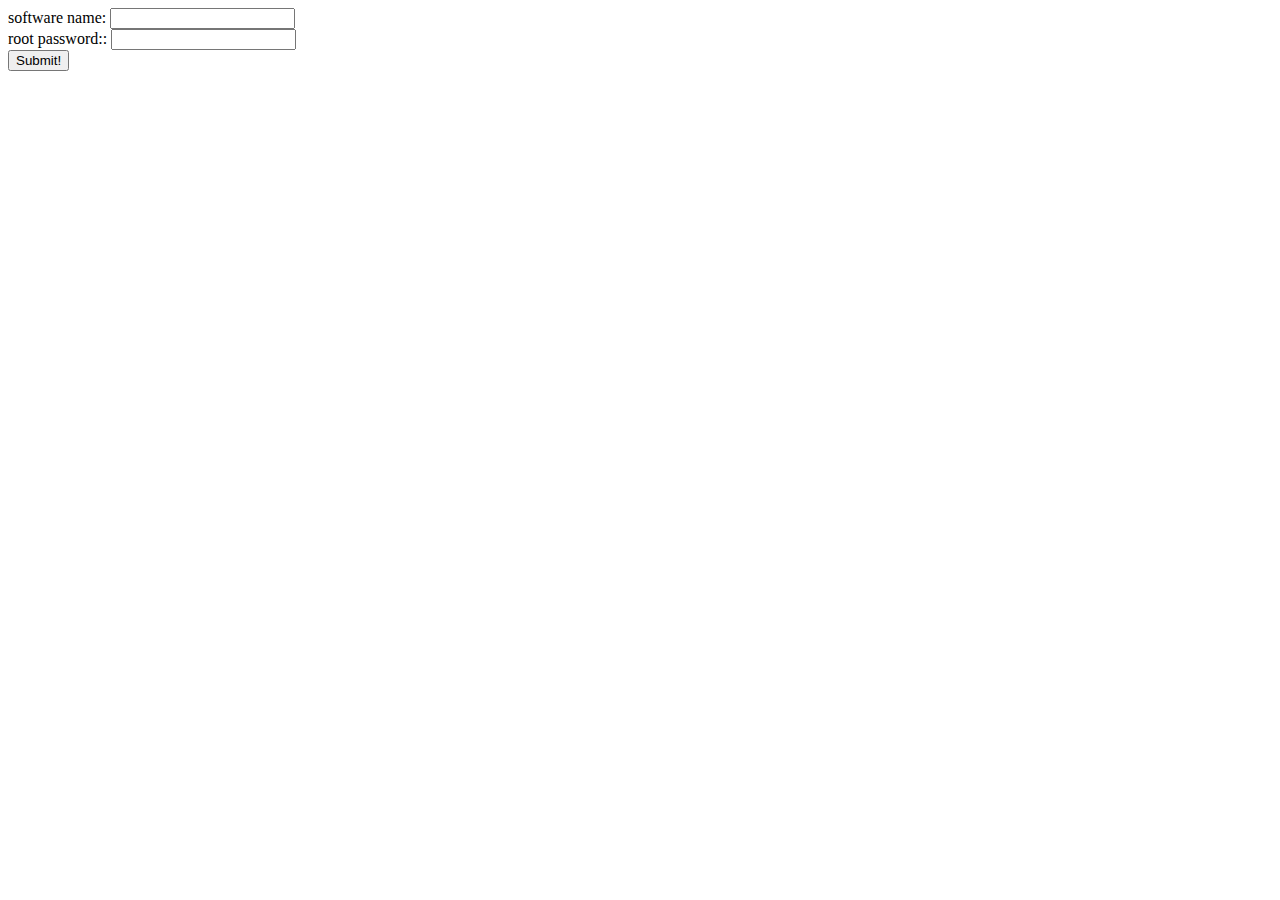
<file: Code/WebContent/index.html>
<!DOCTYPE html>
<html>

<body>
<form action = "servlet1" method = "get">
software name: <input type="text" name="name"><br>
root password:: <input type="password" name="pass"><br>
<input type = "submit" value="Submit!">
</form>
</body>
</html>
</file>
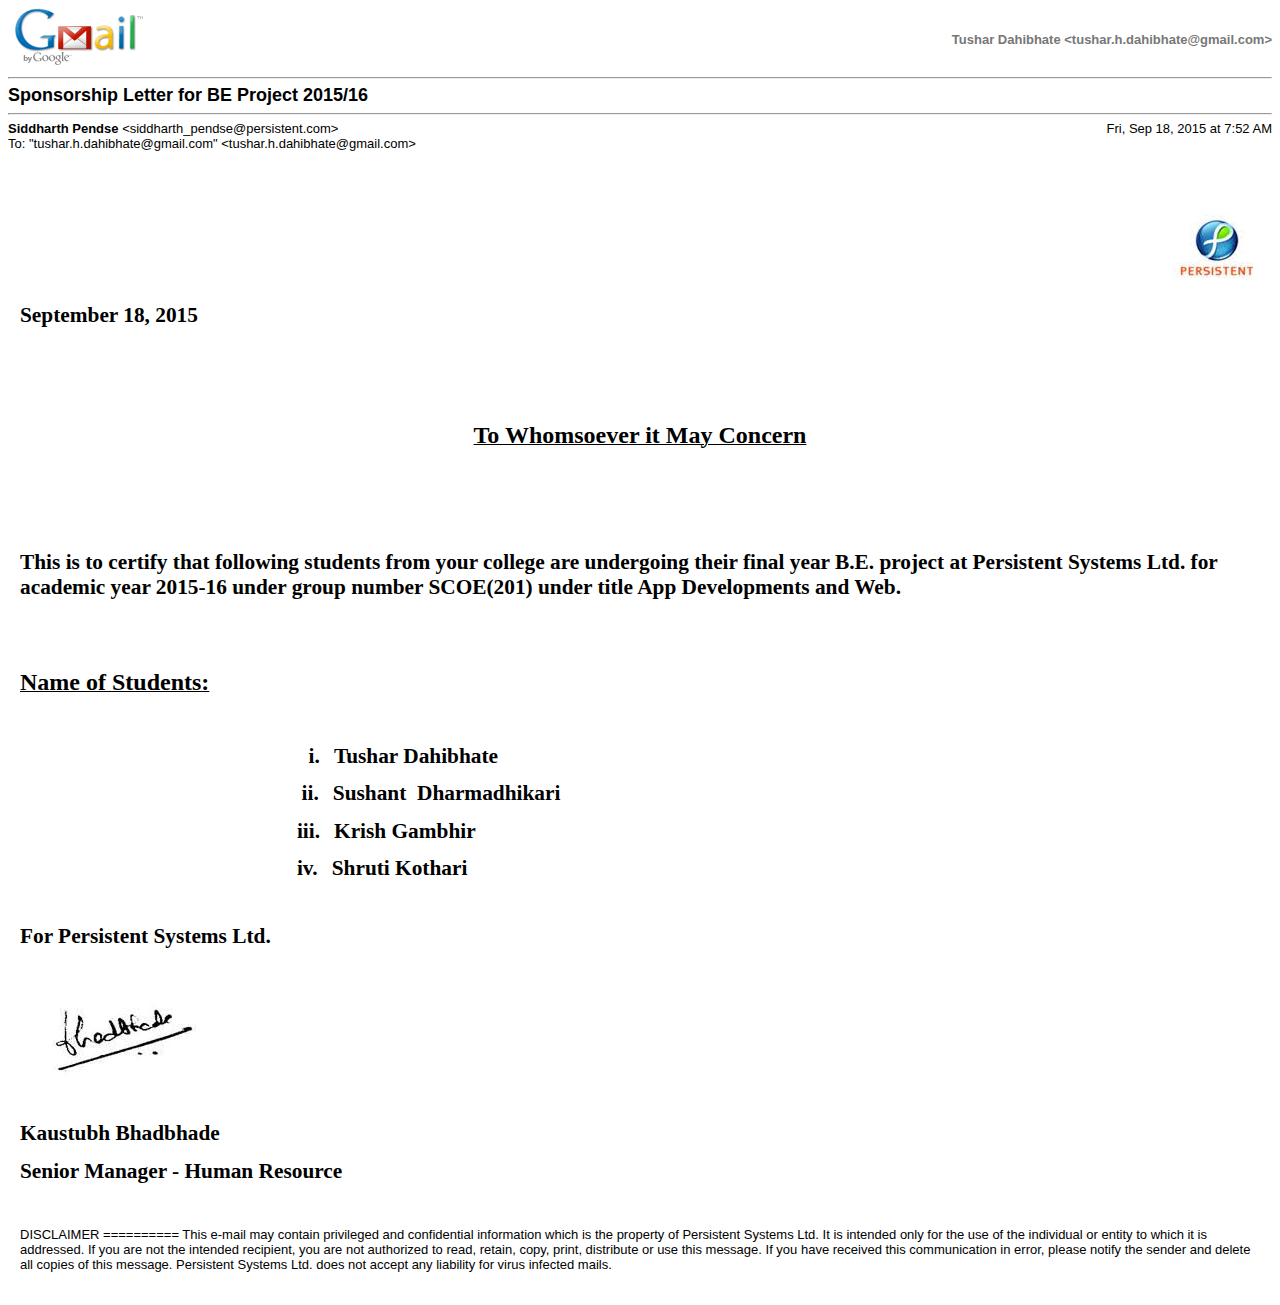
<file: Sponsorship_Letters/Gmail - Sponsorship Letter for BE Project 2015_16.html>
<!DOCTYPE html PUBLIC "-//W3C//DTD HTML 4.01//EN" "http://www.w3.org/TR/html4/strict.dtd">
<html lang="en"><head><meta http-equiv="Content-Type" content="text/html; charset=UTF-8"><style type="text/css">
body,td,div,p,a,input {font-family: arial, sans-serif;}
</style><meta http-equiv="X-UA-Compatible" content="IE=edge"><title>Gmail - Sponsorship Letter for BE Project 2015/16</title><style type="text/css">
body, td {font-size:13px} a:link, a:active {color:#1155CC; text-decoration:none} a:hover {text-decoration:underline; cursor: pointer} a:visited{color:##6611CC} img{border:0px} pre { white-space: pre; white-space: -moz-pre-wrap; white-space: -o-pre-wrap; white-space: pre-wrap; word-wrap: break-word; max-width: 800px; overflow: auto;}
</style></head><body><div class="bodycontainer"><table width="100%" border="0" cellpadding="0" cellspacing="0"><tbody><tr height="14px"><td width="143"><img src="Gmail%20-%20Sponsorship%20Letter%20for%20BE%20Project%202015_16_files/logo1.gif" alt="Gmail" height="59" width="143"></td><td align="right"><font size="-1" color="#777"><b>Tushar Dahibhate &lt;tushar.h.dahibhate@gmail.com&gt;</b></font></td></tr></tbody></table><hr><div class="maincontent"><table width="100%" border="0" cellpadding="0" cellspacing="0"><tbody><tr><td><font size="+1"><b>Sponsorship Letter for BE Project 2015/16</b></font><br></td></tr></tbody></table><hr><table class="message" width="100%" border="0" cellpadding="0" cellspacing="0"><tbody><tr><td><font size="-1"><b>Siddharth Pendse </b>&lt;siddharth_pendse@persistent.com&gt;</font></td><td align="right"><font size="-1">Fri, Sep 18, 2015 at 7:52 AM</font></td></tr><tr><td colspan="2"><font class="recipient" size="-1"><div>To: "tushar.h.dahibhate@gmail.com" &lt;tushar.h.dahibhate@gmail.com&gt;</div></font></td></tr><tr><td colspan="2"><table width="100%" border="0" cellpadding="12" cellspacing="0"><tbody><tr><td><div style="overflow: hidden;"><font size="-1">
<div link="#006699" vlink="purple" lang="EN-US">
<div>
<p class="MsoNormal" style="text-align:right" align="right"><b><span style="font-size:16.0pt;font-family:&quot;Script MT Bold&quot;"><u></u>&nbsp;<u></u></span></b></p>
<p class="MsoNormal" style="text-align:right" align="right"><b><span style="font-size:16.0pt;font-family:&quot;Script MT Bold&quot;">&nbsp;&nbsp;&nbsp;&nbsp;&nbsp;&nbsp;&nbsp;&nbsp;&nbsp;&nbsp;&nbsp;&nbsp;&nbsp;&nbsp;&nbsp;&nbsp;&nbsp;&nbsp;&nbsp;&nbsp;&nbsp;&nbsp;&nbsp;&nbsp;&nbsp;&nbsp;&nbsp;&nbsp;&nbsp;&nbsp;<wbr>&nbsp;&nbsp;&nbsp;&nbsp;&nbsp;&nbsp;&nbsp;&nbsp;&nbsp;&nbsp;&nbsp;&nbsp;&nbsp;&nbsp;&nbsp;&nbsp;&nbsp;&nbsp;&nbsp;&nbsp;&nbsp;&nbsp;&nbsp;&nbsp;&nbsp;&nbsp;&nbsp;&nbsp;&nbsp;&nbsp;<wbr>&nbsp;&nbsp;&nbsp;&nbsp;&nbsp;&nbsp;&nbsp;&nbsp;&nbsp;&nbsp;&nbsp;&nbsp;&nbsp;&nbsp;&nbsp;&nbsp;&nbsp;&nbsp;&nbsp;&nbsp;&nbsp;&nbsp;&nbsp;&nbsp;&nbsp;&nbsp;&nbsp;&nbsp;&nbsp;&nbsp;<wbr>&nbsp;&nbsp;&nbsp;&nbsp;&nbsp;&nbsp;&nbsp;
</span></b><a href="http://darpan/" target="_blank"><span style="font-family:&quot;Arial&quot;,sans-serif;color:windowtext"><img src="Gmail%20-%20Sponsorship%20Letter%20for%20BE%20Project%202015_16_files/a.jpg" alt="http://darpan.persistent.co.in/images/logo_intranet.gif" height="70" width="87" border="0"></span></a><b><span style="font-size:16.0pt;font-family:&quot;Script MT Bold&quot;"><u></u><u></u></span></b></p>
<p class="MsoNormal" style="text-autospace:none"><b><span style="font-size:16.0pt;font-family:&quot;Script MT Bold&quot;">September 18, 2015<u></u><u></u></span></b></p>
<h1><span style="font-size:14.0pt;color:black"><u></u><span style="text-decoration:none">&nbsp;</span><u></u></span></h1>
<p class="MsoNormal"><u></u>&nbsp;<u></u></p>
<p class="MsoNormal" style="text-align:center;text-autospace:none" align="center">
<b><u><span style="font-size:18.0pt;font-family:&quot;Script MT Bold&quot;">To Whomsoever it May Concern<u></u><u></u></span></u></b></p>
<h1 style="text-align:left" align="left"><u></u><span style="text-decoration:none">&nbsp;</span><u></u></h1>
<p class="MsoNormal" style="text-align:justify;text-autospace:none"><span style="font-size:14.0pt;color:black"><u></u>&nbsp;<u></u></span></p>
<p class="MsoNormal" style="text-autospace:none"><b><span style="font-size:16.0pt;font-family:&quot;Script MT Bold&quot;">This
 is to certify that following students from your college are undergoing 
their final year B.E. project at Persistent Systems Ltd. for academic
year 2015-16 under group number SCOE(201) under title App Developments 
and Web.<u></u><u></u></span></b></p>
<p class="MsoNormal"><b><span style="font-size:28.0pt;font-family:&quot;Edwardian Script ITC&quot;"><u></u>&nbsp;<u></u></span></b></p>
<p class="MsoNormal" style="text-autospace:none"><b><u><span style="font-size:18.0pt;font-family:&quot;Script MT Bold&quot;">Name of Students:<u></u><u></u></span></u></b></p>
<p class="MsoNormal" style="text-autospace:none"><b><span style="font-size:14.0pt;font-family:&quot;Arial&quot;,sans-serif"><u></u>&nbsp;<u></u></span></b></p>
<p class="MsoNormal" style="margin-left:1.5in;line-height:115%">
<u></u><b><span style="font-size:16.0pt;line-height:115%;font-family:&quot;Script MT Bold&quot;"><span><span style="font:7.0pt &quot;Times New Roman&quot;">&nbsp;&nbsp;&nbsp;&nbsp;&nbsp;&nbsp;&nbsp;&nbsp;&nbsp;&nbsp;&nbsp;&nbsp;&nbsp;&nbsp;&nbsp;&nbsp;&nbsp;&nbsp;&nbsp;&nbsp;&nbsp;&nbsp;&nbsp;&nbsp;&nbsp;&nbsp;&nbsp;&nbsp;&nbsp;&nbsp;<wbr>&nbsp;&nbsp;&nbsp;&nbsp;&nbsp;&nbsp;&nbsp;&nbsp;&nbsp;&nbsp;&nbsp;&nbsp;&nbsp;&nbsp;&nbsp;&nbsp;&nbsp;&nbsp;&nbsp;&nbsp;&nbsp;&nbsp;&nbsp;&nbsp;&nbsp;&nbsp;&nbsp;&nbsp;&nbsp;&nbsp;<wbr>&nbsp;
</span>i.<span style="font:7.0pt &quot;Times New Roman&quot;">&nbsp;&nbsp;&nbsp;&nbsp;&nbsp; </span></span></span></b><u></u><b><span style="font-size:16.0pt;line-height:115%;font-family:&quot;Script MT Bold&quot;">Tushar Dahibhate<u></u><u></u></span></b></p>
<p class="MsoNormal" style="margin-left:1.5in;line-height:115%">
<u></u><b><span style="font-size:16.0pt;line-height:115%;font-family:&quot;Script MT Bold&quot;"><span><span style="font:7.0pt &quot;Times New Roman&quot;">&nbsp;&nbsp;&nbsp;&nbsp;&nbsp;&nbsp;&nbsp;&nbsp;&nbsp;&nbsp;&nbsp;&nbsp;&nbsp;&nbsp;&nbsp;&nbsp;&nbsp;&nbsp;&nbsp;&nbsp;&nbsp;&nbsp;&nbsp;&nbsp;&nbsp;&nbsp;&nbsp;&nbsp;&nbsp;&nbsp;<wbr>&nbsp;&nbsp;&nbsp;&nbsp;&nbsp;&nbsp;&nbsp;&nbsp;&nbsp;&nbsp;&nbsp;&nbsp;&nbsp;&nbsp;&nbsp;&nbsp;&nbsp;&nbsp;&nbsp;&nbsp;&nbsp;&nbsp;&nbsp;&nbsp;&nbsp;&nbsp;&nbsp;&nbsp;
</span>ii.<span style="font:7.0pt &quot;Times New Roman&quot;">&nbsp;&nbsp;&nbsp;&nbsp;&nbsp; </span></span></span></b><u></u><b><span style="font-size:16.0pt;line-height:115%;font-family:&quot;Script MT Bold&quot;">Sushant&nbsp; Dharmadhikari<u></u><u></u></span></b></p>
<p class="MsoNormal" style="margin-left:1.5in;line-height:115%">
<u></u><b><span style="font-size:16.0pt;line-height:115%;font-family:&quot;Script MT Bold&quot;"><span><span style="font:7.0pt &quot;Times New Roman&quot;">&nbsp;&nbsp;&nbsp;&nbsp;&nbsp;&nbsp;&nbsp;&nbsp;&nbsp;&nbsp;&nbsp;&nbsp;&nbsp;&nbsp;&nbsp;&nbsp;&nbsp;&nbsp;&nbsp;&nbsp;&nbsp;&nbsp;&nbsp;&nbsp;&nbsp;&nbsp;&nbsp;&nbsp;&nbsp;&nbsp;<wbr>&nbsp;&nbsp;&nbsp;&nbsp;&nbsp;&nbsp;&nbsp;&nbsp;&nbsp;&nbsp;&nbsp;&nbsp;&nbsp;&nbsp;&nbsp;&nbsp;&nbsp;&nbsp;&nbsp;&nbsp;&nbsp;&nbsp;&nbsp;&nbsp;&nbsp;&nbsp;
</span>iii.<span style="font:7.0pt &quot;Times New Roman&quot;">&nbsp;&nbsp;&nbsp;&nbsp;&nbsp; </span></span></span></b><u></u><b><span style="font-size:16.0pt;line-height:115%;font-family:&quot;Script MT Bold&quot;">Krish Gambhir<u></u><u></u></span></b></p>
<p class="MsoNormal" style="margin-left:1.5in;line-height:115%">
<u></u><b><span style="font-size:16.0pt;line-height:115%;font-family:&quot;Script MT Bold&quot;"><span><span style="font:7.0pt &quot;Times New Roman&quot;">&nbsp;&nbsp;&nbsp;&nbsp;&nbsp;&nbsp;&nbsp;&nbsp;&nbsp;&nbsp;&nbsp;&nbsp;&nbsp;&nbsp;&nbsp;&nbsp;&nbsp;&nbsp;&nbsp;&nbsp;&nbsp;&nbsp;&nbsp;&nbsp;&nbsp;&nbsp;&nbsp;&nbsp;&nbsp;&nbsp;<wbr>&nbsp;&nbsp;&nbsp;&nbsp;&nbsp;&nbsp;&nbsp;&nbsp;&nbsp;&nbsp;&nbsp;&nbsp;&nbsp;&nbsp;&nbsp;&nbsp;&nbsp;&nbsp;&nbsp;&nbsp;&nbsp;&nbsp;&nbsp;&nbsp;&nbsp;&nbsp;
</span>iv.<span style="font:7.0pt &quot;Times New Roman&quot;">&nbsp;&nbsp;&nbsp;&nbsp;&nbsp; </span></span></span></b><u></u><b><span style="font-size:16.0pt;line-height:115%;font-family:&quot;Script MT Bold&quot;">Shruti Kothari<u></u><u></u></span></b></p>
<p class="MsoNormal" style="text-autospace:none"><b><span style="font-size:11.0pt;font-family:&quot;Georgia&quot;,serif"><u></u>&nbsp;<u></u></span></b></p>
<p class="MsoNormal" style="text-autospace:none"><b><span style="font-size:16.0pt;font-family:&quot;Script MT Bold&quot;">For Persistent Systems Ltd.<u></u><u></u></span></b></p>
<p class="MsoNormal" style="text-autospace:none"><b><span style="font-size:11.0pt;font-family:&quot;Georgia&quot;,serif"><u></u>&nbsp;<u></u></span></b></p>
<p class="MsoNormal" style="text-align:justify"><span style="font-size:11.0pt;font-family:&quot;Arial&quot;,sans-serif">&nbsp;&nbsp;&nbsp;
<img src="Gmail%20-%20Sponsorship%20Letter%20for%20BE%20Project%202015_16_files/a_002.jpg" alt="cid:image002.jpg@01D0F235.62DFD890" height="84" width="177" border="0"><u></u><u></u></span></p>
<p class="MsoNormal" style="text-autospace:none"><span style="font-size:11.0pt;font-family:&quot;Arial&quot;,sans-serif"><u></u>&nbsp;<u></u></span></p>
<p class="MsoNormal" style="text-autospace:none"><b><span style="font-size:16.0pt;font-family:&quot;Script MT Bold&quot;">Kaustubh Bhadbhade<u></u><u></u></span></b></p>
<p class="MsoNormal" style="text-autospace:none"><b><span style="font-size:16.0pt;font-family:&quot;Script MT Bold&quot;">Senior Manager - Human Resource&nbsp;
</span></b><b><span style="font-size:11.0pt;font-family:&quot;Georgia&quot;,serif"><u></u><u></u></span></b></p>
<p class="MsoNormal" style="text-autospace:none"><b><span style="font-size:11.0pt;font-family:&quot;Georgia&quot;,serif"><u></u>&nbsp;<u></u></span></b></p>
</div>
<p>DISCLAIMER
==========
This e-mail may contain privileged and confidential information which is
 the property of Persistent Systems Ltd. It is intended only for the use
 of the individual or entity to which it is addressed. If you are not 
the intended recipient, you are not authorized to read, retain, copy, 
print, distribute or use this message. If you have received this 
communication in error, please notify the sender and delete all copies 
of this message. Persistent Systems Ltd. does not accept any liability 
for virus infected mails.
</p>
</div>
</font></div></td></tr></tbody></table></td></tr></tbody></table></div></div><script type="text/javascript">// <![CDATA[
document.body.onload=function(){document.body.offsetHeight;window.print()};
// ]]></script></body></html>
</file>
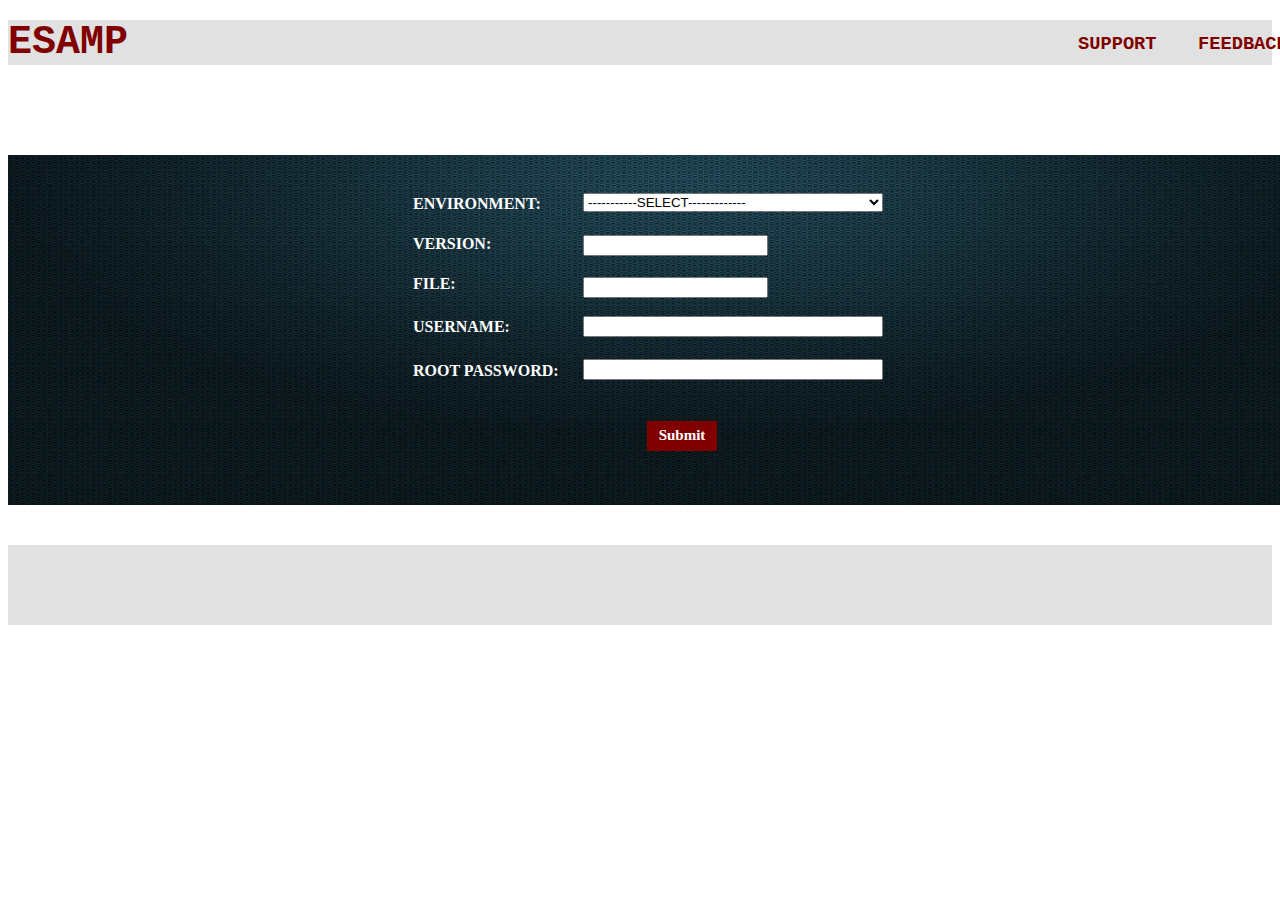
<file: Code/WebContent/docker.html>
<html>
<head>
<link rel="stylesheet" type="text/css" href="docker.css" />

</head>
<body>
	<h2>ESAMP</h2>
	<h3 class="sup">SUPPORT</h3>	
	<h3 class="fed">FEEDBACK</h3>
	<div class="container">
      	<form action= "servlet2" method= "get">
      	<p class = "envname">ENVIRONMENT:</p><select id = "env" name="theItems" required >
      	<option value="" selected disabled>-----------SELECT-------------</option>
       <option value="java">JAVA</option>
        <option value="apache tomcat">APACHE TOMCAT</option>
        
           
    </select>
    <p class = "ver" >VERSION:</p><input type="text" name="ver" id="vers" required/>
   		<p class = "fname" >FILE:</p><input type="text" name="fil" id="fil" required/>
   		<p class = "user">USERNAME:</p><input type="text" name="usr" id="usr" required/>
   		<p class = "passwrd">ROOT PASSWORD:</p><input type="password" name="pass" id="pass" required/>
   		
   		<input type="submit" id="mybutton" value="Submit" name="submitbutton"/>
   		 <img class =resize src="texture_graphite_blue.jpg" alt=""  />
   	</form>
   	
  
   	
   </div>
   
   <div class="new">
   
   </div>
   
</body>
</html>
</file>
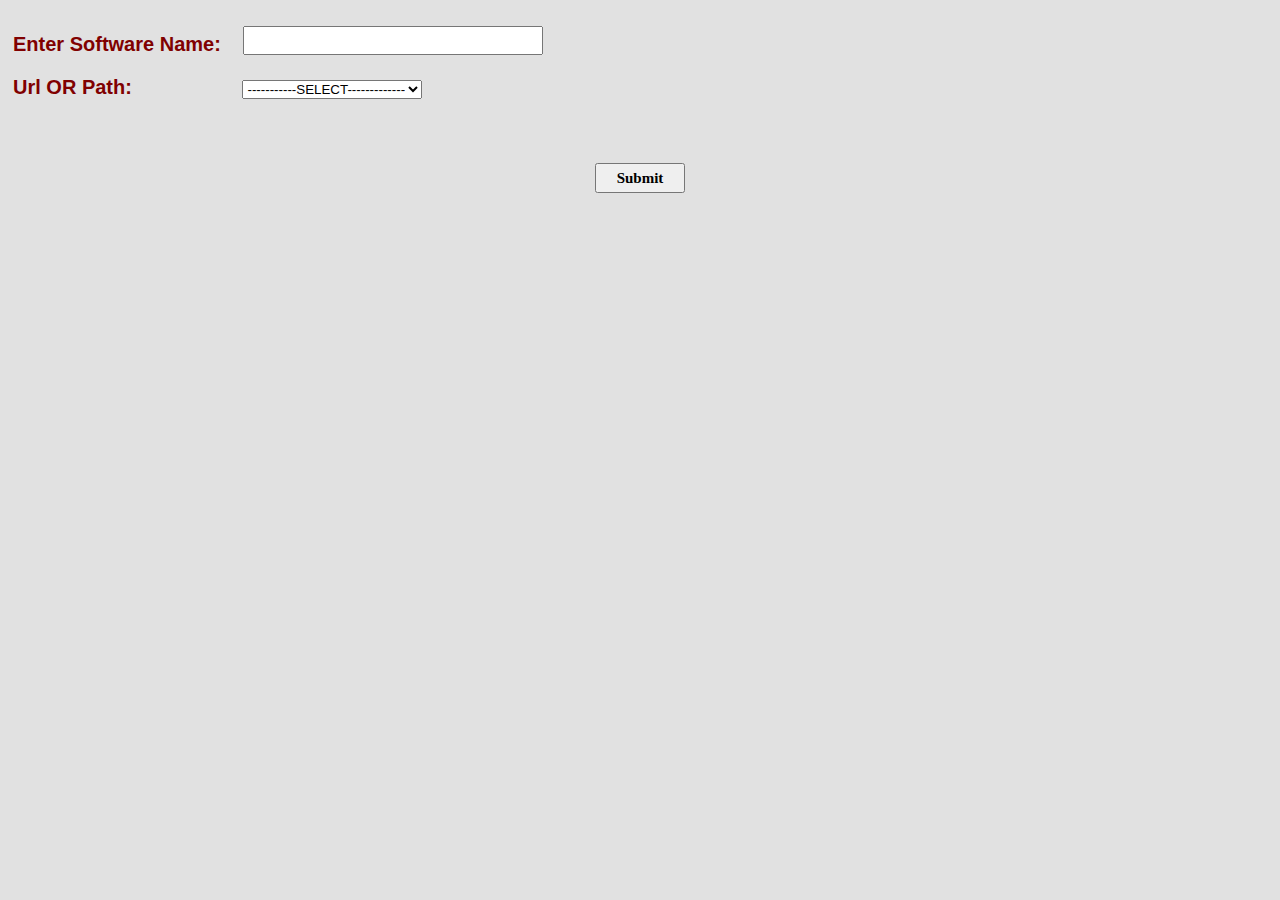
<file: Code/WebContent/popup.html>
<html>
<head>
<script type="text/javascript">
	 function otherSelect() {
                var path = document.getElementById("pathBox");
                var url =document.getElementById("urlBox");
                if (document.forms[0].theItems.options[document.forms[0].theItems.selectedIndex].value == "item1") {
                    path.style.visibility = "visible";
                    url.style.visibility= "hidden";
                }
                else if (document.forms[0].theItems.options[document.forms[0].theItems.selectedIndex].value == "item2") {
                    url.style.visibility = "visible";
                    path.style.visibility= "hidden";
                } 
                else{
                url.style.visibility = "hidden";
                    path.style.visibility= "hidden";
                }
            }
            </script>
<style>
body
{
	background-color:#e1e1e1;
}
#section {
    padding:5px;	
	font-family:Segoe UI light;
	font-size:27px;
	 padding-bottom:60px;
}

#drop{
margin-top:-20;
margin-left:105;
}
</style>
</head>
<body>

<div id="section">


 
	
  <p style="font-family: sans-serif;font-weight:bold;color:maroon;font-size:20;position:relative;">Enter Software Name: </p>
	<input type="text" name="name" style="font-size:20px;width:300px;position:relative;margin-top:-50;margin-left:230"/></br>
      
   
   <form action="" method=""> 
<a style="font-family: sans-serif;font-weight:bold;color:maroon;font-size:20;position:relative;">Url OR Path: </a>
     <select id = "drop" name="theItems"  onchange="otherSelect()" >
       <option value="" selected disabled>-----------SELECT-------------</option>
       <option value="item1">Path To The Installer</option>
        <option value="item2">Url Of The Installer</option>
           
    </select>
    
	<div id="pathBox" style="visibility:hidden;">	
	<p style="font-family:sans-serif;font-weight:bold;color:maroon;font-size:20;position:relative;">Path to the Installer:</p>
    <input type="file" name="Path" style="font-size:20px;width:300px;margin-top:-50;margin-left:230"/>
  
    </div>
    
	
	<div id="urlBox" style="visibility: hidden;">
	  
	<p style="font-family:sans-serif;font-weight:bold;color:maroon;font-size:20;position:relative;margin-top:-43;">URL of the Installer:</p>
    <input type="text" name="Url" style="font-size:20px;width:300px;margin-top:-50;margin-left:230"/>
	
    
	</div>
   
	  <center>
	  <br>
	  <input type="submit" value="Submit" name="mybutton"  style="height: 30px; width: 90px;font-family:Times New Roman;font-size:15px;font-weight:bold;margin-top:-30;" onclick="window.close();">
	  </center>
</form>




</div>
	
</body>

</html>
</file>
<file: Code/WebContent/docker.css>
h2{
	background-color:#e1e1e1;
	font-family:"Courier New", Courier, monospace;
	font-size:40px;
	margin-top:20;
	color:maroon;
}

.sup {
	color:maroon;
	font-family:"Courier New", Courier, monospace;
	margin-left:1070;
	margin-top:-65;
}

.fed{
	color:maroon;
	font-family:"Courier New", Courier, monospace;
	margin-left:1190;
	margin-top:-41;
}

.container{
	margin-top:100;
	background-color:#e1e1e1;
	height:240px;

}

.envname{
	font-weight:bold;
	position:relative;
	color:white;
	top:40;
	left:405;
}

#env{
	position:relative;
	top:4;
	left:575;
	width:300;
}

.ver{
	font-weight:bold;

	position:relative;
	color:white;
	top:11;
	left:405;
}

#vers{	position:relative;
	top:-23;
	left:575;

}

.fname{
	font-weight:bold;

	position:relative;
	color:white;
	top:-20;
	left:405;
}

#fil{	position:relative;
	top:-52;
	left:575;
}



.user{
	font-weight:bold;
	position:relative;
	color:white;
	top:-48;
	left:405;
}


#usr{
	position:relative;
	top:-84;
	left:575;
	width:300;
}

.passwrd{
	font-weight:bold;
	position:relative;
	color:white;
	top:-75;
	
	left:405;
}





#pass{
	position:relative;
	top:-116;
	left:575;
	width:300;
}

#mybutton{
	font-size:15px;
	font-weight:bold;
	height:30;
	width:70;
	position:relative;
	left:335;
	top:-50;
	background-color:maroon;
	color:white;
	font-family:Times New Roman;
	border: 1px solid maroon;
	
}


img.resize
{
	margin-top:-346;
	margin-bottom:-150;
	width:1350;
	height:350;
}

.new
{
	background-color:#e1e1e1;
	margin-top:150;
	height:80;
	 
}
</file>
